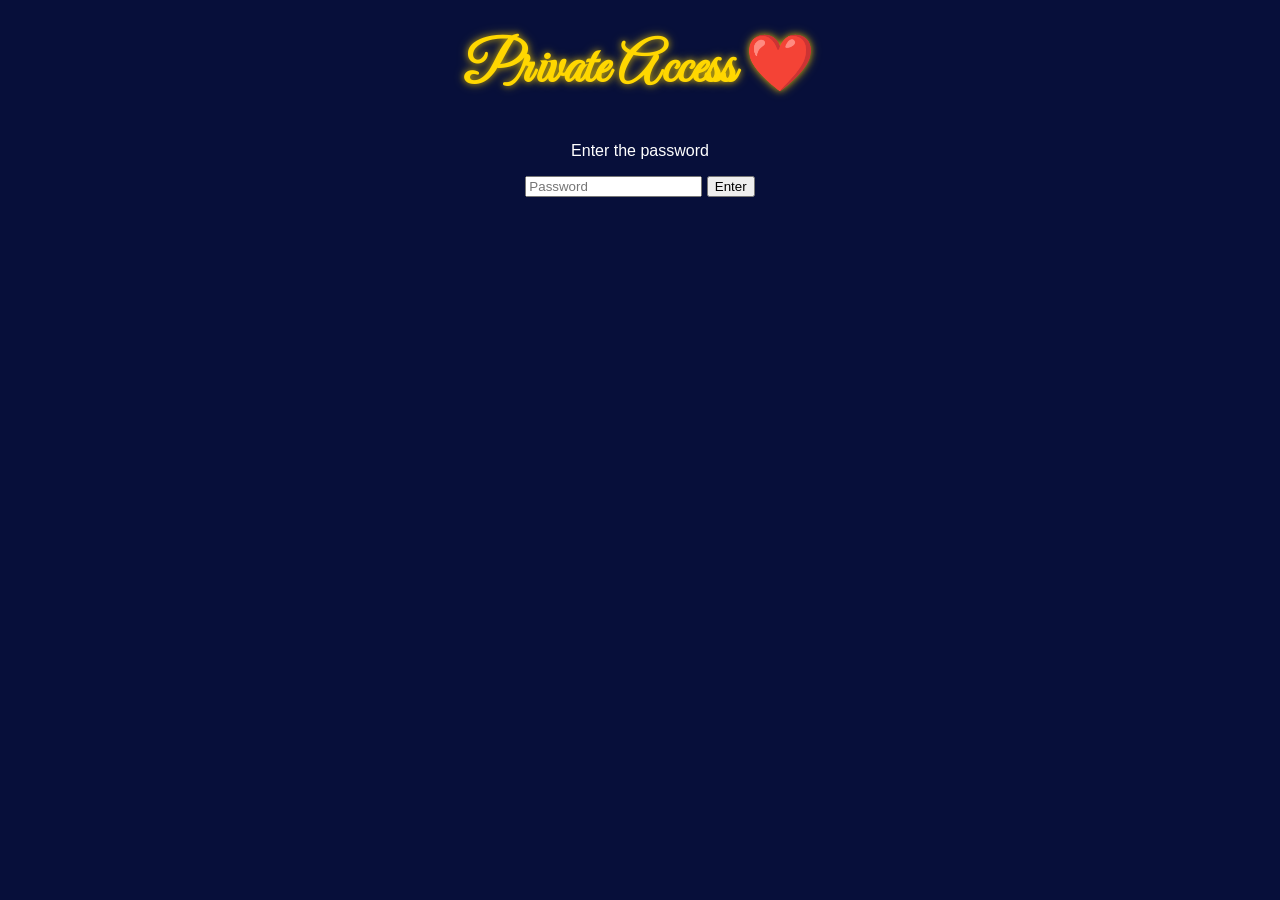
<file: index.html>
<!DOCTYPE html>
<html>
<head>
<title>Dilly's Secret Site</title>
<link rel="stylesheet" href="style.css">
</head>

<body>

<div class="login-box">

<h1>Private Access ❤️</h1>
<p>Enter the password</p>

<input type="password" id="password" placeholder="Password">
<button onclick="checkPassword()">Enter</button>

<p id="error"></p>

</div>

<script src="script.js"></script>

<body>

<div class="stars"></div>
</html>
</file>
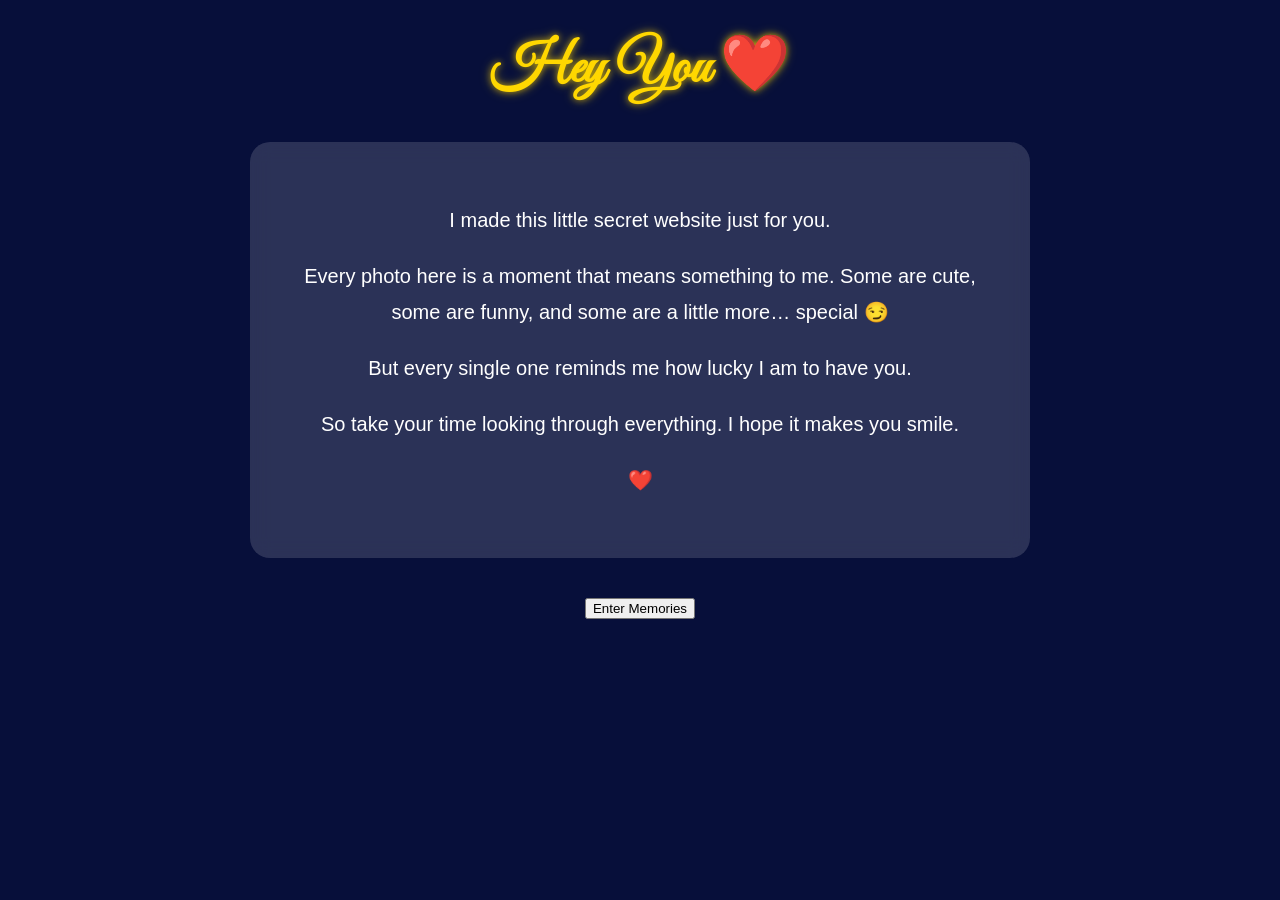
<file: message.html>
<!DOCTYPE html>
<html>
<head>
<title>A Message For You</title>
<link rel="stylesheet" href="style.css">

<style>

.message{
max-width:700px;
margin:auto;
font-size:20px;
line-height:1.8;
background:rgba(255,255,255,0.15);
padding:40px;
border-radius:20px;
backdrop-filter:blur(10px);
}

.continue{
margin-top:40px;
}

</style>
</head>

<body>

<h1>Hey You ❤️</h1>

<div class="message">

<p>
I made this little secret website just for you.
</p>

<p>
Every photo here is a moment that means something to me.
Some are cute, some are funny, and some are a little more… special 😏
</p>

<p>
But every single one reminds me how lucky I am to have you.
</p>

<p>
So take your time looking through everything.
I hope it makes you smile.
</p>

<p>
❤️
</p>

</div>

<button class="continue" onclick="window.location.href='memories.html'">
Enter Memories
</button>

</body>
</html>
</file>
<file: style.css>
@import url('https://fonts.googleapis.com/css2?family=Great+Vibes&display=swap');

body{
margin:0;
font-family:Arial, sans-serif;
text-align:center;
color:white;
padding:20px;
background:#070f3a;
overflow-x:hidden;
}

/* TITLE */

h1{
font-family:'Great Vibes', cursive;
font-size:56px;
margin-top:10px;
color:#FFD700;
text-shadow:
0 0 6px rgba(255,215,0,0.6),
0 0 12px rgba(255,215,0,0.4);
}

/* MUSIC CONTROLS */

#musicControls{
text-align:center;
margin-bottom:20px;
}

#songTitle{
font-size:14px;
margin-bottom:6px;
color:white;
}

#songTitle.show{
opacity:1;
transform:translateY(0);
}

#playerButtons button{
padding:8px 12px;
border:none;
border-radius:6px;
background:white;
cursor:pointer;
font-size:16px;
margin:0 4px;
}

/* GALLERY */

.gallery{
display:grid;
grid-template-columns:repeat(auto-fit,minmax(200px,1fr));
gap:15px;
max-width:900px;
margin:auto;
margin-top:30px;
}

.gallery img{
width:100%;
border-radius:12px;
cursor:pointer;
box-shadow:0 10px 20px rgba(0,0,0,0.3);
}

/* FULLSCREEN VIEWER */

#viewer{
display:none;
position:fixed;
top:0;
left:0;
width:100%;
height:100%;
background:rgba(0,0,0,0.9);
justify-content:center;
align-items:center;
}

#viewer img{
max-width:90%;
max-height:90%;
border-radius:10px;
}

/* CLOSE BUTTON */

#viewer span{
position:absolute;
top:20px;
right:30px;
font-size:40px;
cursor:pointer;
}

/* ARROWS */

.arrow{
position:absolute;
top:50%;
transform:translateY(-50%);
font-size:50px;
color:white;
cursor:pointer;
padding:10px;
user-select:none;
}

#leftArrow{
left:30px;
}

#rightArrow{
right:30px;
}

/* BACK BUTTON (VIP PAGE) */

.back-btn{
position:fixed;
top:20px;
left:20px;
padding:10px 16px;
border:none;
border-radius:10px;
background:white;
color:#070f3a;
font-weight:bold;
cursor:pointer;
}

/* MOBILE */

@media (max-width:600px){

h1{
font-size:34px;
}

.gallery{
grid-template-columns:1fr;
}

.arrow{
font-size:40px;
}

}
</file>
